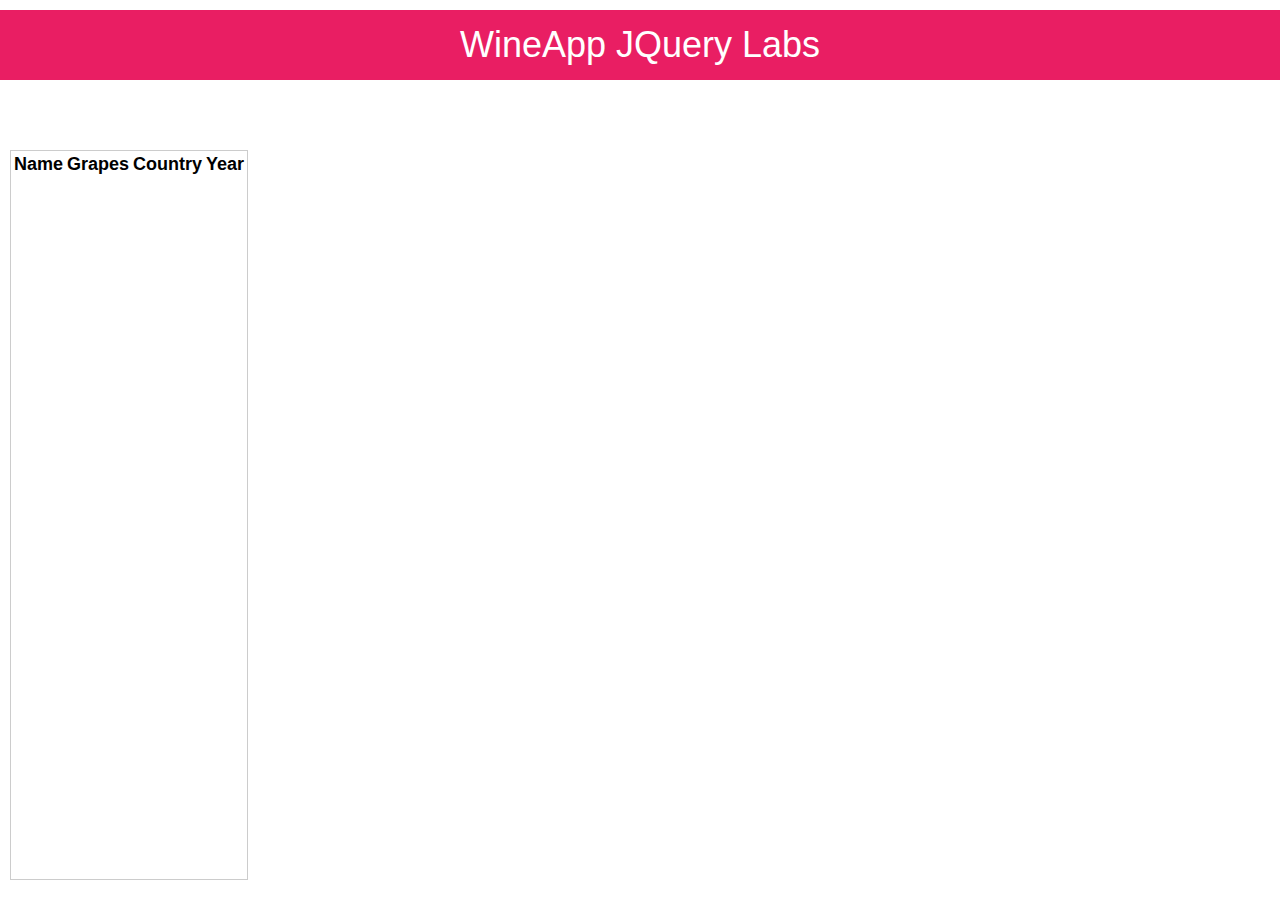
<file: WK9/index.html>
<html>
<head>
<title>Cellar</title>
<meta charset="UTF-8">
<!-- Stylesheets -->
<link rel="stylesheet" href="https://www.w3schools.com/w3css/4/w3.css" />
<link rel="stylesheet" href="css/styles.css" />
<link rel="stylesheet" href="css/jquery.dataTables.css" />
<!-- JavaScript Links -->
<script src="https://ajax.googleapis.com/ajax/libs/jquery/3.7.1/jquery.min.js"></script>
<script src="script/jquery-3.6.1.min.js"></script>
<script src="script/main.js"></script>
<script src="script/jquery.dataTables.js"></script>
</head>

<body>
<h1 class="w3-pink w3-center w3-padding">WineApp JQuery Labs</h1>

<!--<div class="header" id="header">
	<input type="text" id="searchKey"/>
	<button id="btnSearch">Search</button>
	<button id="btnAdd">New Wine</button>
</div>-->

<div class="leftArea">
	<!--<ul id="wineList"></ul>-->
	<table id="table_id" class="display">
		<thead>
			<tr>
				<th>Name</th>
				<th>Grapes</th>
				<th>Country</th>
				<th>Year</th>
			</tr>
		</thead>
			<tbody id="table_body">

			</tbody>
</div>

<!--<form id="wineForm">	
	<div class="mainArea">
		<label>Id:</label>
		<input id="wineId" name="id" type="text" disabled />

		<label>Name:</label>
		<input type="text" id="name" name="name" required>

		<label>Grapes:</label>
		<input type="text" id="grapes" name="grapes"/>

		<label>Country:</label>
		<input type="text" id="country" name="country"/>

		<label>Region:</label>
		<input type="text" id="region" name="region"/>

		<label>Year:</label>
		<input type="text" id="year" name="year"/>

		<button id="btnSave">Save</button>
		<button id="btnDelete">Delete</button>
	</div>

	<div class="rightArea">
		<img id="pic" height="300"/>
		<label>Notes:</label>
		<textarea id="description" name="description"></textarea>
	</div>
</form>-->

</body>
</html>
</file>
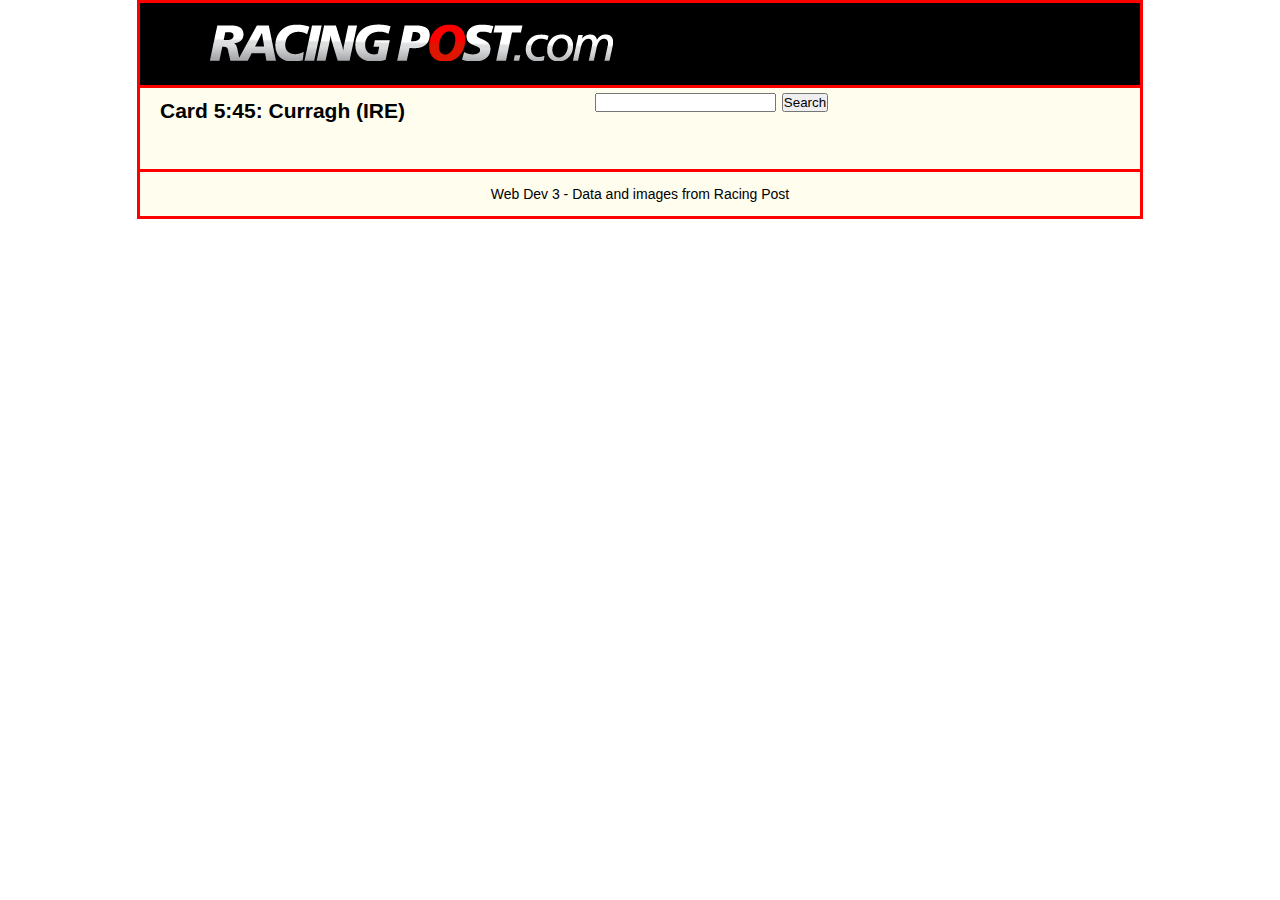
<file: WK5/Slim-racecard/index.html>
<!DOCTYPE html>
<html lang="en">
<head>
	<meta charset="utf-8">
	<title>Go Racing</title>
	<link rel="stylesheet" href="styles/index.css">
    <script src="js/jquery-1.8.3.js"></script>
    <script src="js/main.js"></script> 
</head>

<body>
	<header>
		<img src="images/logo.png" alt="Racing Postlogo">
	</header>
	
	<aside>
		<h1> Card 5:45: Curragh (IRE)</h1>
		<nav id="nav_list">
			<ul id="raceCard">
			</ul>
		</nav>
	</aside>
	<section>
		<div id="search">
			<input type="text" id="searchKey"/>
			<button id="btnSearch">Search</button></div>
		<div id="details">
		<h1 id="name"></h1>
		
		</div>
	</section>
	<footer>
		<p>Web Dev 3 - Data and images from Racing Post</p>
	</footer>
</body>
</html>
</file>
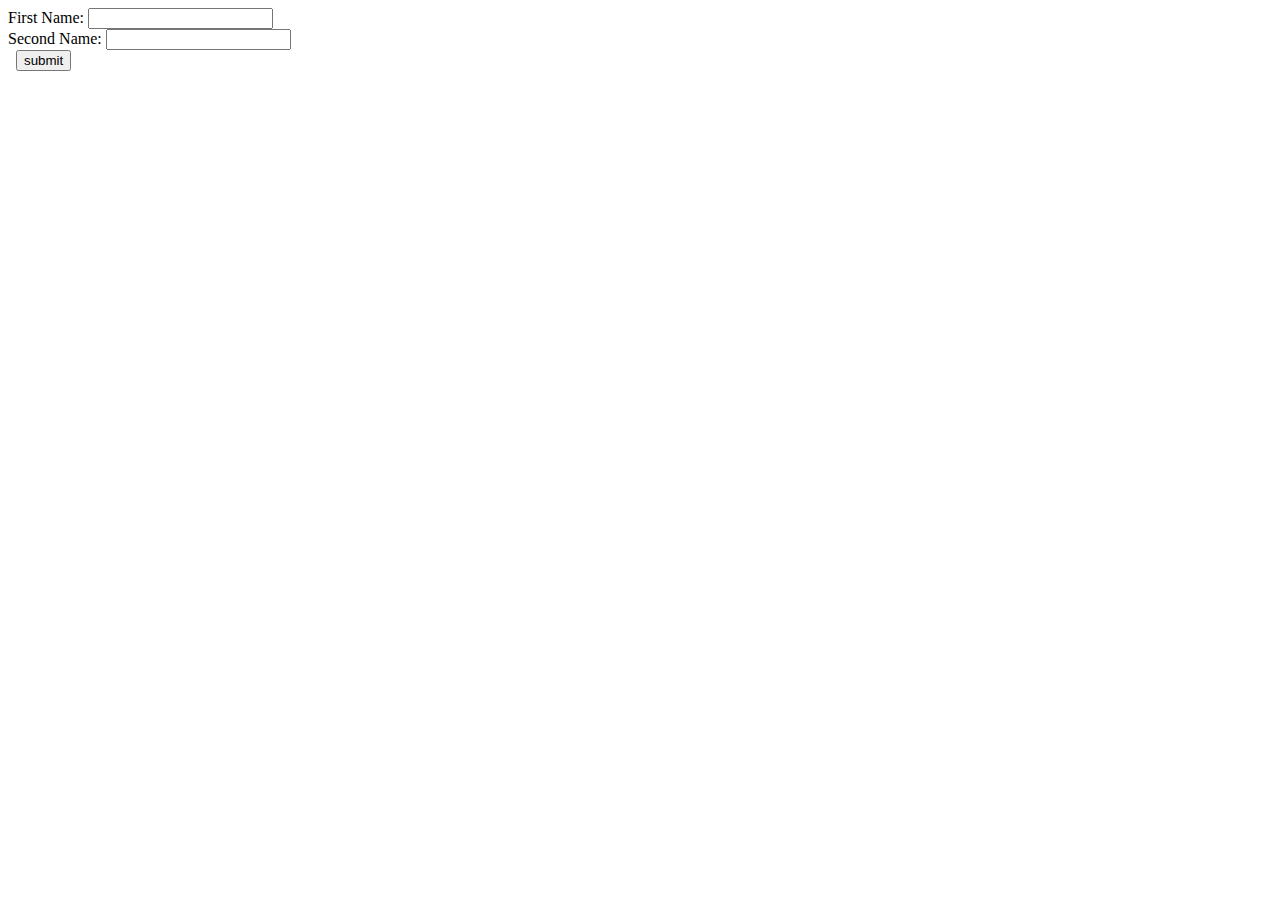
<file: WK2/Form_GET.html>
<!DOCTYPE html>

<html>
    <head>
        <title>Forms - GET</title>
        <meta charset="UTF-8">
        <meta name="viewport" content="width=device-width, initial-scale=1.0">
    </head>
    <body>
        <form action="displayGet.php" method="get">
            <label>First Name: </label>
            <input type="text" name="first_name"/>
            <br/>
            <label>Second Name: </label>
            <input type="text" name="last_name"/>
            <br/>
            <label>&nbsp;</label>
            <input type="submit" value="submit"/>
        </form>
    </body>
</html>
</file>
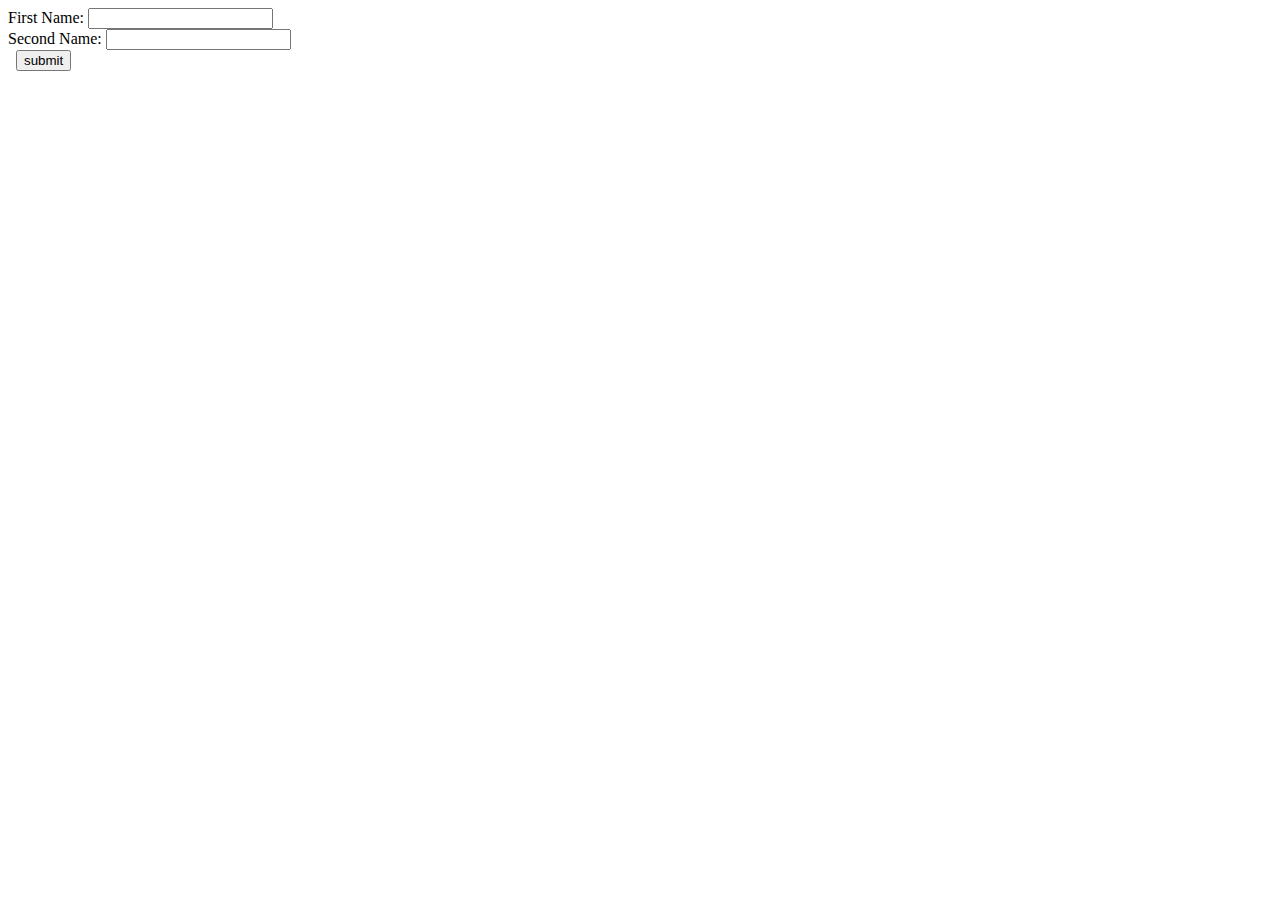
<file: WK2/Form_POST.html>
<!DOCTYPE html>
<html>
    <head>
        <title>Forms - POST</title>
        <meta charset="UTF-8">
        <meta name="viewport" content="width=device-width, initial-scale=1.0">
    </head>
    <body>
        <form action="displayPost.php" method="post">
            <label>First Name: </label>
            <input type="text" name="first_name"/>
            <br/>
            <label>Second Name: </label>
            <input type="text" name="second_name"/>
            <br/>
            <label>&nbsp;</label>
            <input type="submit" value="submit"/>
        </form>
    </body>
</html>
</file>
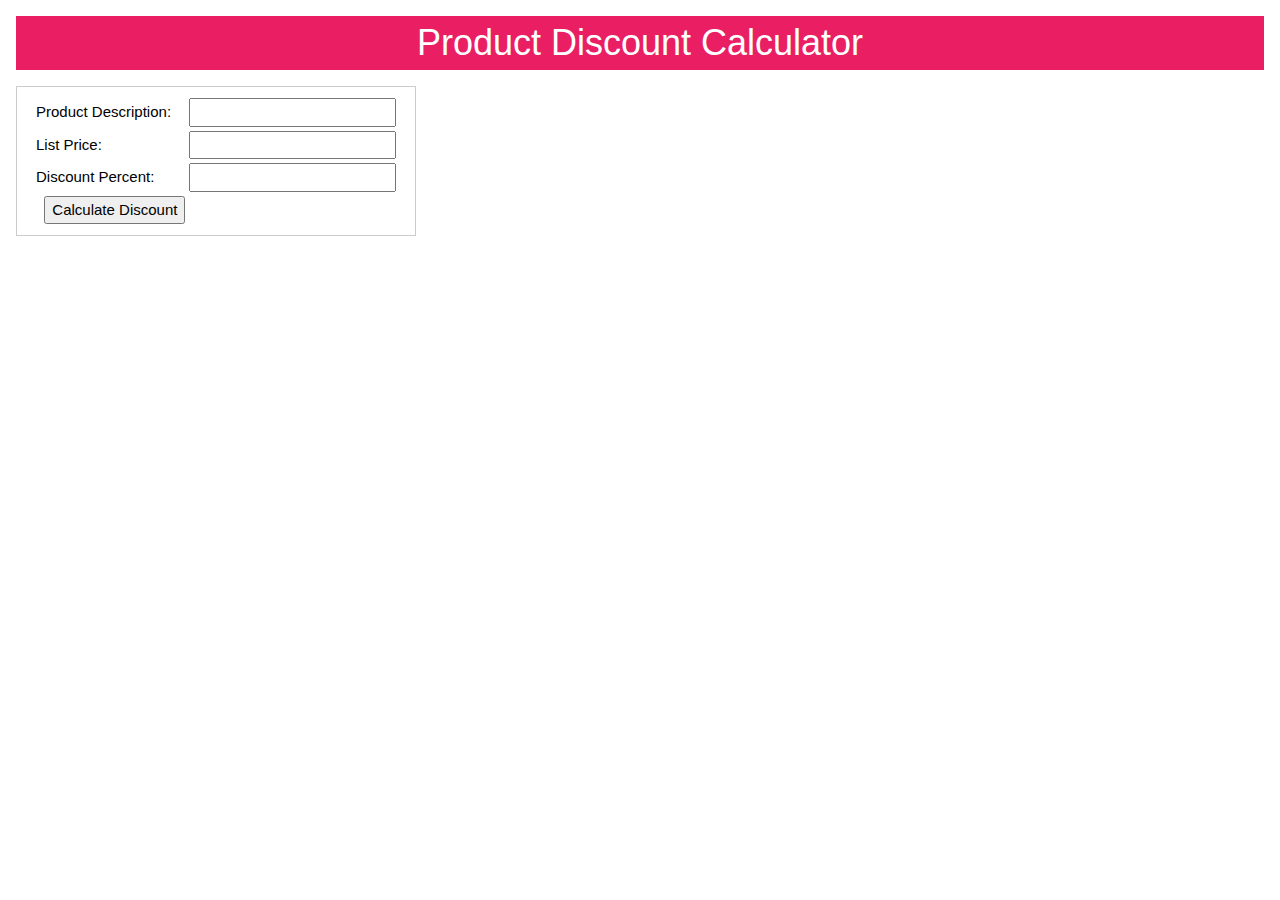
<file: WK3/DiscountCalculator.html>
<!DOCTYPE html>

<html>
    <meta name="viewport" content="width=device-width, initial-scale=1">
<link rel="stylesheet" href="https://www.w3schools.com/w3css/4/w3.css">
    <head>
        <meta charset="UTF-8">
        <title>Discount Calculator</title>
    </head>
    <body>    
        <div class="w3-center w3-margin">
            <h1 class="w3-pink w3-center">Product Discount Calculator</h1>
        </div>
            <div class="w3-center w3-margin">
                <form action="display_discount.php" method="post">
                    <table class="w3-border w3-padding">
                        <tr>
                        <td>
                            <label class="w3-left">Product Description: </label>
                        </td>
                        <td>
                            <input type="text" name="description"/>
                        </td>
                        </tr>
                        <tr>
                        <td>
                            <label class="w3-left">List Price: </label>
                        </td>
                        <td>
                            <input type="number" name="price"/>
                        </td>
                        </tr>
                        <tr>
                            <td>
                                <label class="w3-left">Discount Percent: </label>
                            </td>
                            <td>
                                <input type="number" name="discount"/>
                            </td>
                        </tr>
                        <tr>
                            <td>
                                <label>&nbsp;</label>
                                <input type="submit" value="Calculate Discount"/>
                            </td>
                        </tr>
                    </table>
                </form>
            </div>
    </body>
</html>
</file>
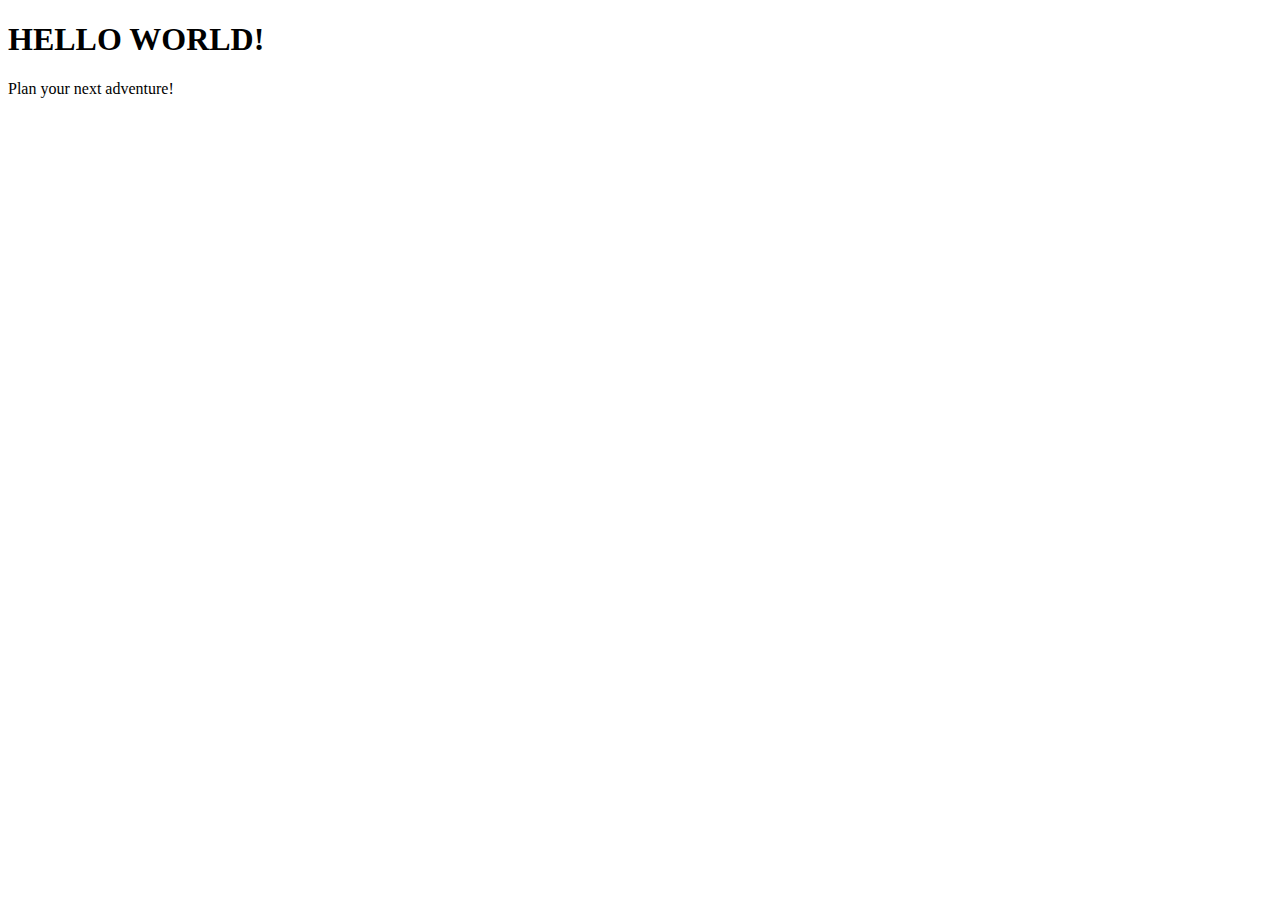
<file: WK7/JQuery/jQueryEx1.html>
<!DOCTYPE html>
<html lang="en">
    <head>
        <script src="https://ajax.googleapis.com/ajax/libs/jquery/3.7.1/jquery.min.js"></script>
        <script src="script/main.js"></script>
        <title>jQuery Example 1</title>
    </head>

    <body>
        <h1>Where do you want to go?</h1>
        <p>Plan your next adventure!</p>
    </body>
</html>
</file>
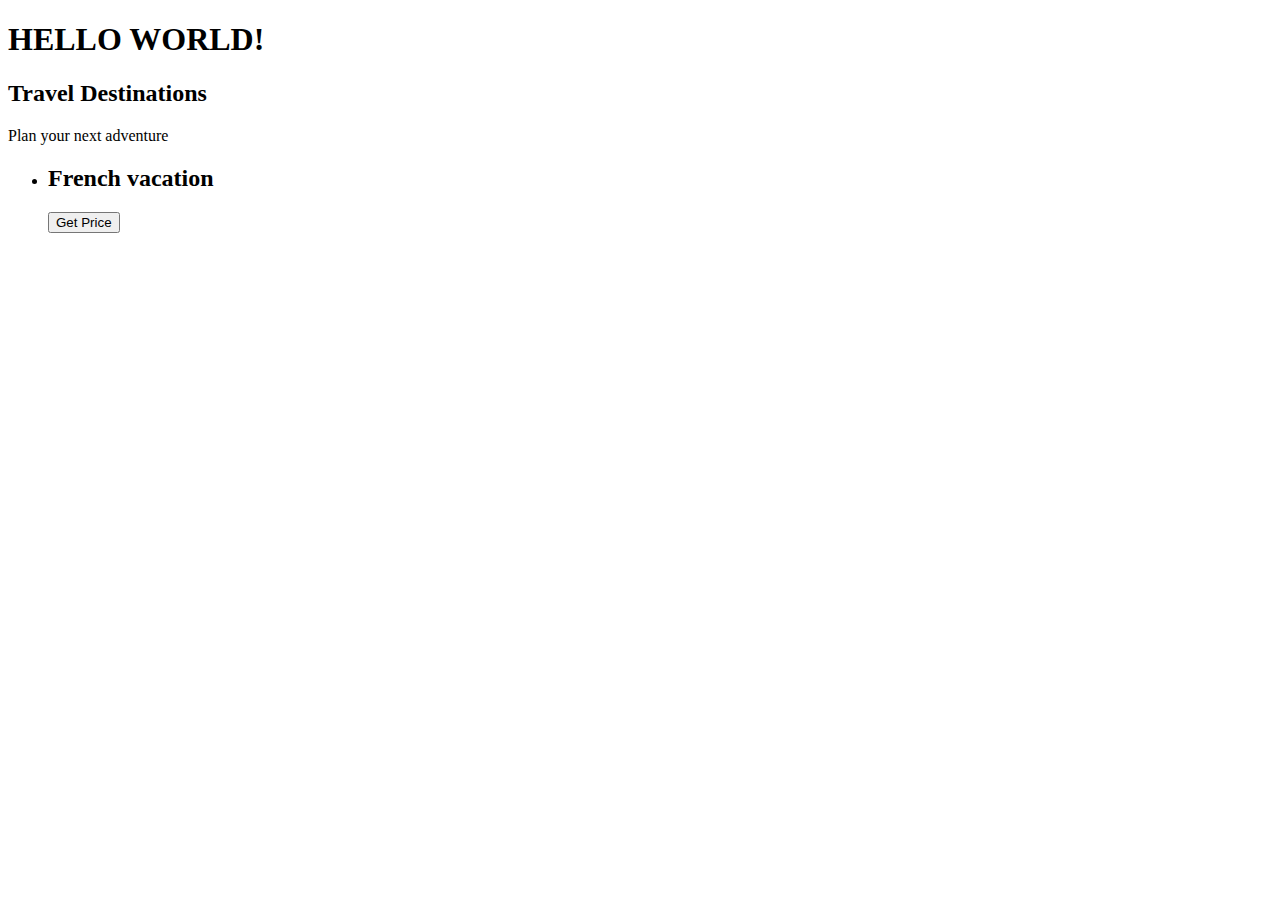
<file: WK7/JQuery/jQueryEx2.html>
<!DOCTYPE html>
<html>
    <head>
        <title>jQuery Adventures</title>
        <script src="https://ajax.googleapis.com/ajax/libs/jquery/3.7.1/jquery.min.js"></script>
        <script src="script/main.js"></script>
    </head>
    <body>
        <h1>Where do you want to go?</h1>
        <h2>Travel Destinations</h2>
        <p>Plan your next adventure</p>
        <ul id="destinations">
	        <li class="vacation">
		        <h2>French vacation</h2>
		        <input type="button" value="Get Price">
	        </li>
        </ul>
    </body>
</html>
</file>
<file: WK9/css/styles.css>
* {
	font-family: "Helvetica Neue", Helvetica, Arial, sans-serif;
	font-size: 18px;
  }
  
  .header {
	padding-top: 50px;
	left:850px;
  }
  
  .leftArea {
	position: absolute;
	left: 10px;
	top: 150px;
	bottom: 20px;
	width: auto;
	border:solid 1px #CCCCCC;
	overflow-y: scroll;
  }
  
  .mainArea {
	position: absolute;
	top: 150px;
	bottom: 20px;
	left:300px;
	overflow-y: scroll;
	width:auto;
  }
  
  .rightArea {
	position: absolute;
	top: 150px;
	bottom: 20px;
	left:650px;
	overflow-y: scroll;
	width:auto;
  }
  
  ul {
	list-style-type: none;
	padding-left: 0px;
	margin-top: 0px;
  }
  
  li a { 
	text-decoration:none;
	display: block;
	color: #000000;
	border-bottom:solid 1px #CCCCCC;
	padding: 8px;
  }
  
  li a:hover {
	background-color: #4B0A1E;
	color: #BA8A92;
  }
  
  input, textarea {
	border:1px solid #ccc;
	min-height:30px;
	outline: none;
  }
  
  .mainArea input {
	margin-bottom:15px;
	margin-top:5px;
	width:280px;
  }
  
  textarea {
	margin-bottom:15px;
	margin-top:5px;
	height: 200px;
	width:250px;
  }
  
  label {
	display:block;
  }
  
  button {
	padding:6px;
  }
  
  #searchKey {
	width:160px;
  }
</file>
<file: WK5/Slim-racecard/styles/index.css>
/* So the HTML5 structural tags work in older browsers */
article, aside, figure, figcaption, footer, header, nav, section {
    display: block;
}
/* the styles for the elements */
* {
	margin: 0;
	padding: 0;
}
html {
	background-color: white;
}
body {
	font-family: Arial, Helvetica, sans-serif;
    font-size: 87.5%;
    width: 1000px;
    margin: 0 auto;
    border: 3px solid #ff0000;
    background-color: #fffded;
}

/* the styles for the header */
header {
	border-bottom: 3px solid #ff0000;
	padding: 1.5em 0 1.5em 5em;
	background-color: black;
}



/* the styles for the section */
section {
	padding: 0 20px 20px;
	width: 525px;
	float: right;
	font-size:150%;
}
section h1 {
	font-size: 150%;
	padding: .5em 0 .25em;
}


aside {
	width: 300px;
	float: left;
	padding-left: 20px;
	padding-bottom: 20px;
}
aside h1 {
	font-size: 150%;
	padding: .5em 0 .25em;
}
aside h2 {
	font-size: 120%;
	padding-bottom: .25em;
}
aside img {
	padding-bottom: 1em;
}
/* the styles for the navigation list */
#nav_list ul { 
	list-style: none;
	margin-left: 0;
	margin-bottom: 1.5em; }
#nav_list li { 
	width: 300px;
	margin-bottom: .5em;
	border: 2px double black;
	border-radius: 10px;
	box-shadow: 3px 3px 0 0 #dd0000;
	background-image: url("../images/right.jpg");
	background-repeat: no-repeat;
	background-position: 95% center;
		
}
#nav_list li a {
	display: block;
	font-weight: bold;
	color: black;
	text-decoration: none;
	padding: .5em 0 .5em 1em;
}

nav a:focus, nav a:hover{
	font-style: italic;
}
/*the styles for the table */
td, th
 {
 border:1px solid red;
 padding:3px;
 }
 
 th
 {
 background-color:red;
 color:white;
 }
 /*styles for the more info link*/
 
 section a {
	display: block;
	font-weight: bold;
	color: blue;
	padding: .5em 0 .5em 1em;
}
 
/* the styles for the footer */
footer {
	border-top: 3px solid #ff0000;
	padding: 1em 0;
	clear: both;
}
footer p {
	text-align: center;
}
</file>
